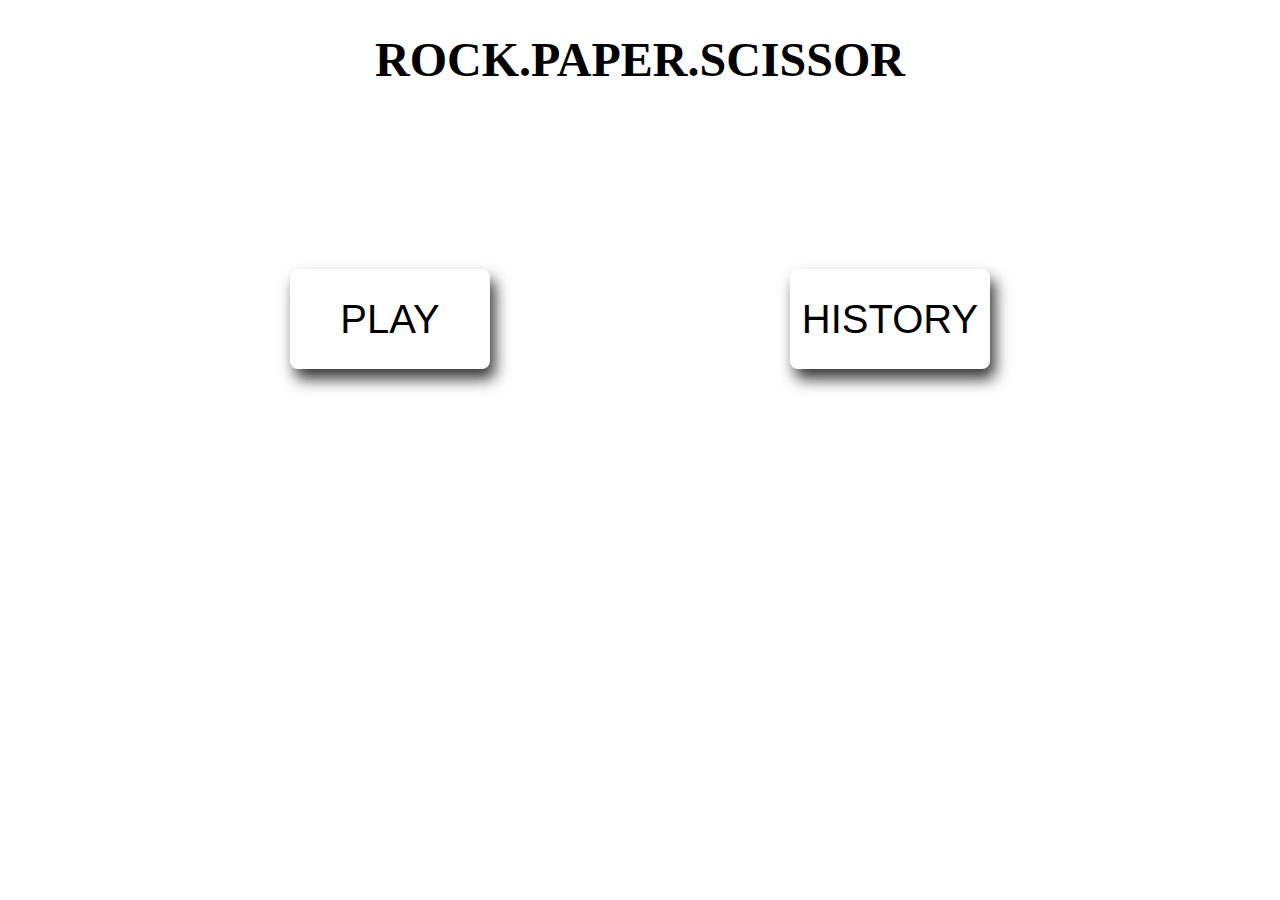
<file: index.html>
<!DOCTYPE html>
<html lang="en">
  <head>
    <meta charset="UTF-8" />
    <meta name="viewport" content="width=device-width, initial-scale=1.0" />
    <title>Rock.Paper.Scissor</title>
    <link rel="stylesheet" href="style.css" />
  </head>
  <body>
    <div id="container">
      <h1 id="heading">
        ROCK<span class="dot1">.</span>PAPER<span class="dot2">.</span>SCISSOR
      </h1>
      <div class="btns">
        <a href="index2.html"><button id="play">PLAY</button></a>
        <a href="index2.html"><button id="history">HISTORY</button></a>
      </div>
    </div>
  </body>
  <script src="main.js"></script>
</html>
</file>
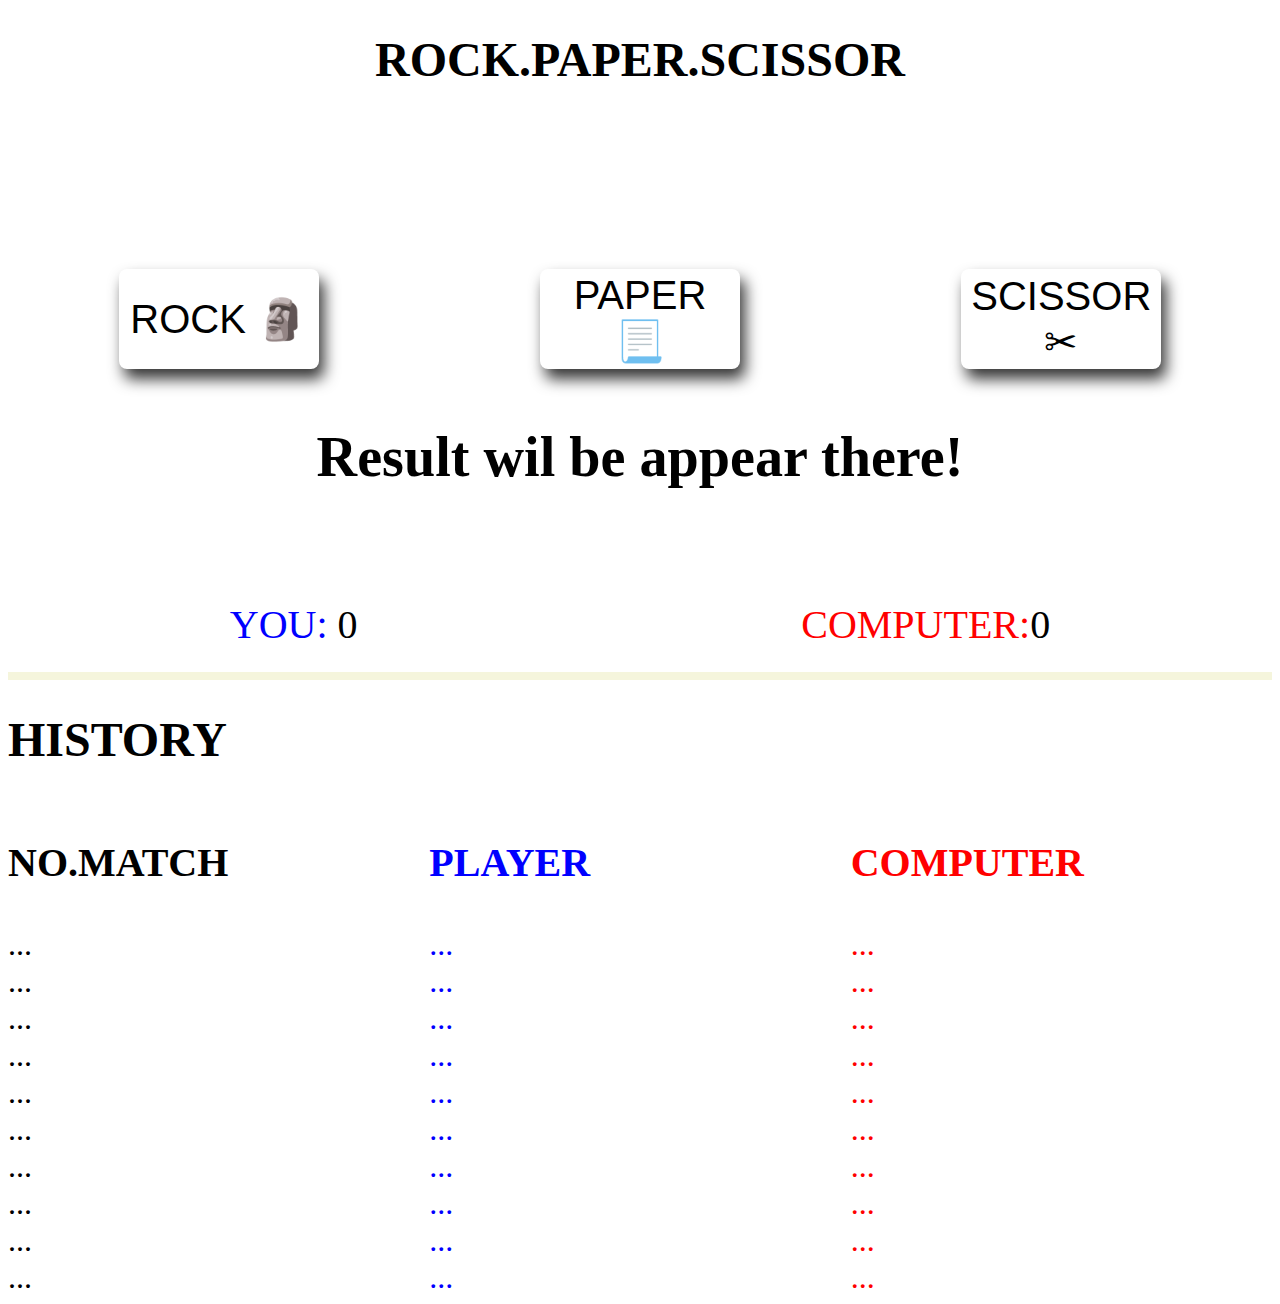
<file: index2.html>
<!DOCTYPE html>
<html lang="en">
  <head>
    <meta charset="UTF-8" />
    <meta name="viewport" content="width=device-width, initial-scale=1.0" />
    <title>Rock.Paper.Scissor</title>
    <link rel="stylesheet" href="style2.css" />
  </head>
  <body>
    <div id="container">
      <h1 id="heading">
        ROCK<span class="dot1">.</span>PAPER<span class="dot2">.</span>SCISSOR
      </h1>

<!-- DECISION MAKING BUTTON -->
      
      <div class="myBtns">
        <button class="rockbtn myButtons" id="rockBtn" onclick="playRound('rock')">
          ROCK 🗿</button
        ><br /><br />
        <button class="paperbtn myButtons" id="paperBtn" onclick="playRound('paper')">
          PAPER 📃</button
        ><br /><br />
        <button
          class="Scissorbtn myButtons"
          id="scissorBtn"
          onclick="playRound('scissor')"
        >
          SCISSOR ✂
        </button>
      </div>

<!-- POINTS UPDATED HERE -->
      
      <h3 id="result">Result wil be appear there!</h3>
      <br />
      <div id="points" class="points">
        <span class="you">YOU: <span id="ourScore">0</span></span>
        <span class="cs">COMPUTER:<span id="csScore">0</span></span>
      </div>
      <hr>
    </div>

<!-- HISTORY CONTAINER -->
    
    <div class="container2">
      <h1 id="heading">
        HISTORY
      </h1>

<!-- SCORE TABLE -->
      
        <div class="overflow">
                <h3 id="header1">NO.MATCH</h3>
                <h3 id="header2">PLAYER</h3>
                <h3 id="header3">COMPUTER</h3>

<!-- UPDATED POINTS -->
          
            <span class="allSpan one">
                <label for="" class="nmlabel1" id="nmLabel1">...</label><br>
                <label for="" class="nmlabel2" id="nmLabel2">...</label><br>
                <label for="" class="nmlabel3" id="nmLabel3">...</label><br>
                <label for="" class="nmlabel4" id="nmLabel4">...</label><br>
                <label for="" class="nmlabel5" id="nmLabel5">...</label><br>
                <label for="" class="nmlabel6" id="nmLabel6">...</label><br>
                <label for="" class="nmlabel7" id="nmLabel7">...</label><br>
                <label for="" class="nmlabel8" id="nmLabel8">...</label><br>
                <label for="" class="nmlabel9" id="nmLabel9">...</label><br>
                <label for="" class="nmlabel10" id="nmLabel10">...</label><br>
            </span>

            <span class="allSpan two">
                <label for="" class="plabel1" id="pLabel1">...</label><br>
                <label for="" class="plabel2" id="pLabel2">...</label><br>
                <label for="" class="plabel3" id="pLabel3">...</label><br>
                <label for="" class="plabel4" id="pLabel4">...</label><br>
                <label for="" class="plabel5" id="pLabel5">...</label><br>
                <label for="" class="plabel6" id="pLabel6">...</label><br>
                <label for="" class="plabel7" id="pLabel7">...</label><br>
                <label for="" class="plabel8" id="pLabel8">...</label><br>
                <label for="" class="plabel9" id="pLabel9">...</label><br>
                <label for="" class="plabel10" id="pLabel10">...</label><br>
            </span>
            
            <span class="allSpan three">
                <label for="" class="clabel1" id="cLabel1">...</label><br>
                <label for="" class="clabel2" id="cLabel2">...</label><br>
                <label for="" class="clabel3" id="cLabel3">...</label><br>
                <label for="" class="clabel4" id="cLabel4">...</label><br>
                <label for="" class="clabel5" id="cLabel5">...</label><br>
                <label for="" class="clabel6" id="cLabel6">...</label><br>
                <label for="" class="clabel7" id="cLabel7">...</label><br>
                <label for="" class="clabel8" id="cLabel8">...</label><br>
                <label for="" class="clabel9" id="cLabel9">...</label><br>
                <label for="" class="clabel10" id="cLabel10">...</label><br>
            </span>
        </div>
      </div>
    </div>
  </body>
  <script src="main.js"></script>
</html>
</file>
<file: style.css>
#container {
  text-align: center;
}

#heading {
  font-size: 3rem;
}

.btns {
  display: flex;
  align-items: center;
  justify-content: center;
  gap: 300px;
}

button {
  height: 100px;
  width: 200px;
  font-size: 2.5rem;
  font-weight: 500;
  text-align: center;
  border: none;
  border-radius: 8px;
  outline: none;
  margin-top: 150px;
  background-color: white;
  color: black;
  box-shadow: 5px 10px 15px hsl(0, 0%, 21%);
}

button:hover {
  background-color: black;
  color: white;
}

button:active {
  background-color: red;
  color: hsl(0, 0%, 21%);
}
</file>
<file: style2.css>
#container,
.container {
  text-align: center;
  font-size: 3rem;
}

#heading {
  font-size: 3rem;
}

.myBtns {
  display: flex;
  justify-content: space-evenly;
  flex-direction: row;
}

button {
  height: 100px;
  width: 200px;
  font-size: 2.5rem;
  font-weight: 500;
  text-align: center;
  border: none;
  border-radius: 8px;
  outline: none;
  margin-top: 150px;
  background-color: white;
  color: black;
  box-shadow: 5px 10px 15px hsl(0, 0%, 21%);
}

.you {
  font-size: 2.5rem;
  color: blue;
}

.cs {
  font-size: 2.5rem;
  color: red;
}

#ourScore {
  font-size: 2.5rem;
  color: black;
}

#csScore {
  font-size: 2.5rem;
  color: black;
}

.points {
  display: flex;
  justify-content: space-around;
  align-items: center;
}

hr {
  border: 4px solid beige;
}

.overflow {
  display: grid;
  grid-template-columns: 1fr 1fr 1fr;
  grid-template-rows: auto;
}

#header1 {
  font-size: 2.5rem;
}

#header2 {
  font-size: 2.5rem;
  color: blue;
}

#header3 {
  font-size: 2.5rem;
  color: red;
}

.allSpan {
  font-size: 2rem;
}

.two {
  color: blue;
}

.three {
  color: red;
}
</file>
